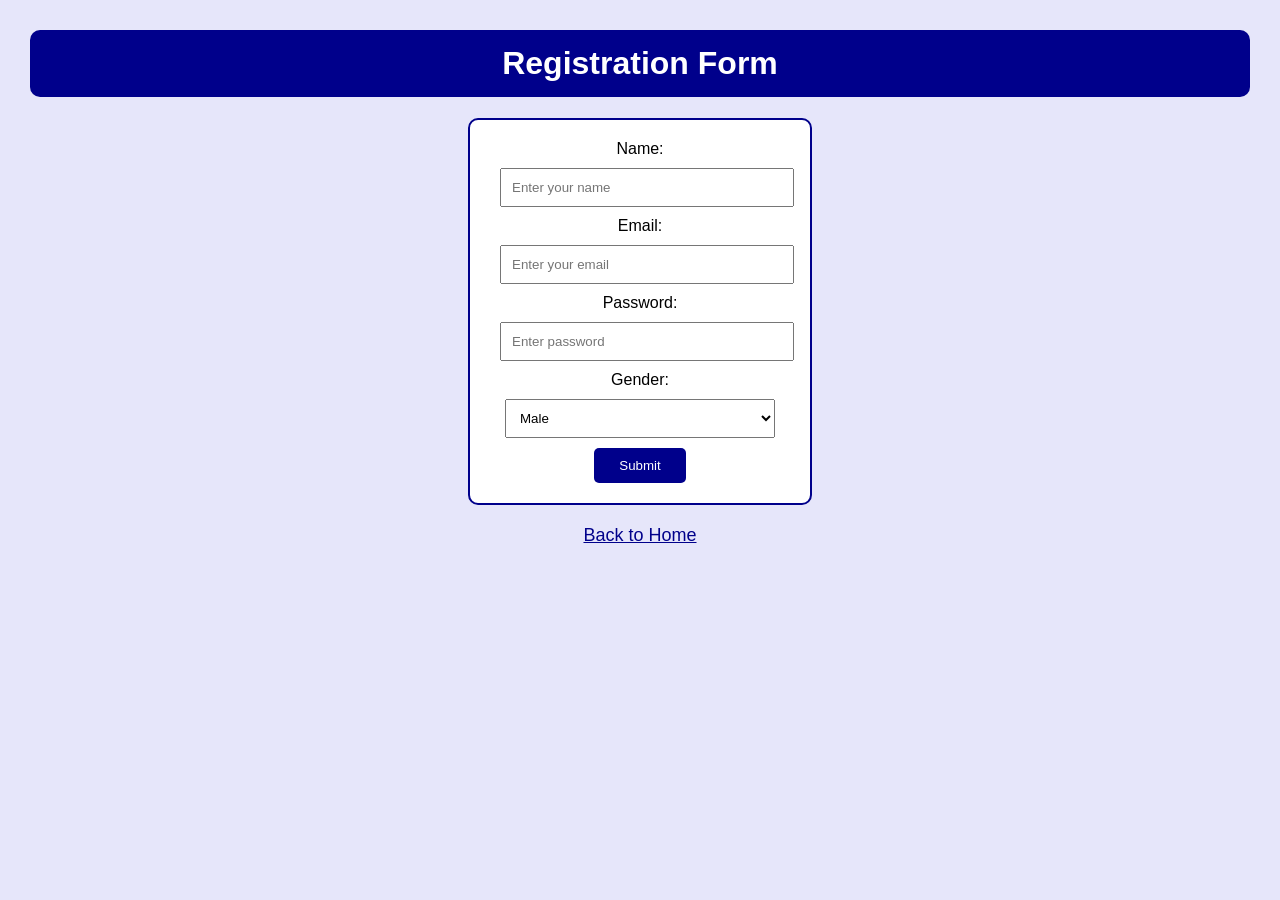
<file: form.html>
<!DOCTYPE html>
<html>
<head>
    <title>Registration Form</title>
    <link rel="stylesheet" href="styles.css">
</head>
<body>

    <h1>Registration Form</h1>

    <form action="thanks.html">

        <label>Name:</label>
        <input type="text" placeholder="Enter your name" required>

        <label>Email:</label>
        <input type="email" placeholder="Enter your email" required>

        <label>Password:</label>
        <input type="password" placeholder="Enter password" required>

        <label>Gender:</label>
        <select>
            <option>Male</option>
            <option>Female</option>
        </select>

        <button type="submit">Submit</button>

    </form>

    <a href="index.html">Back to Home</a>

</body>
</html>
</file>
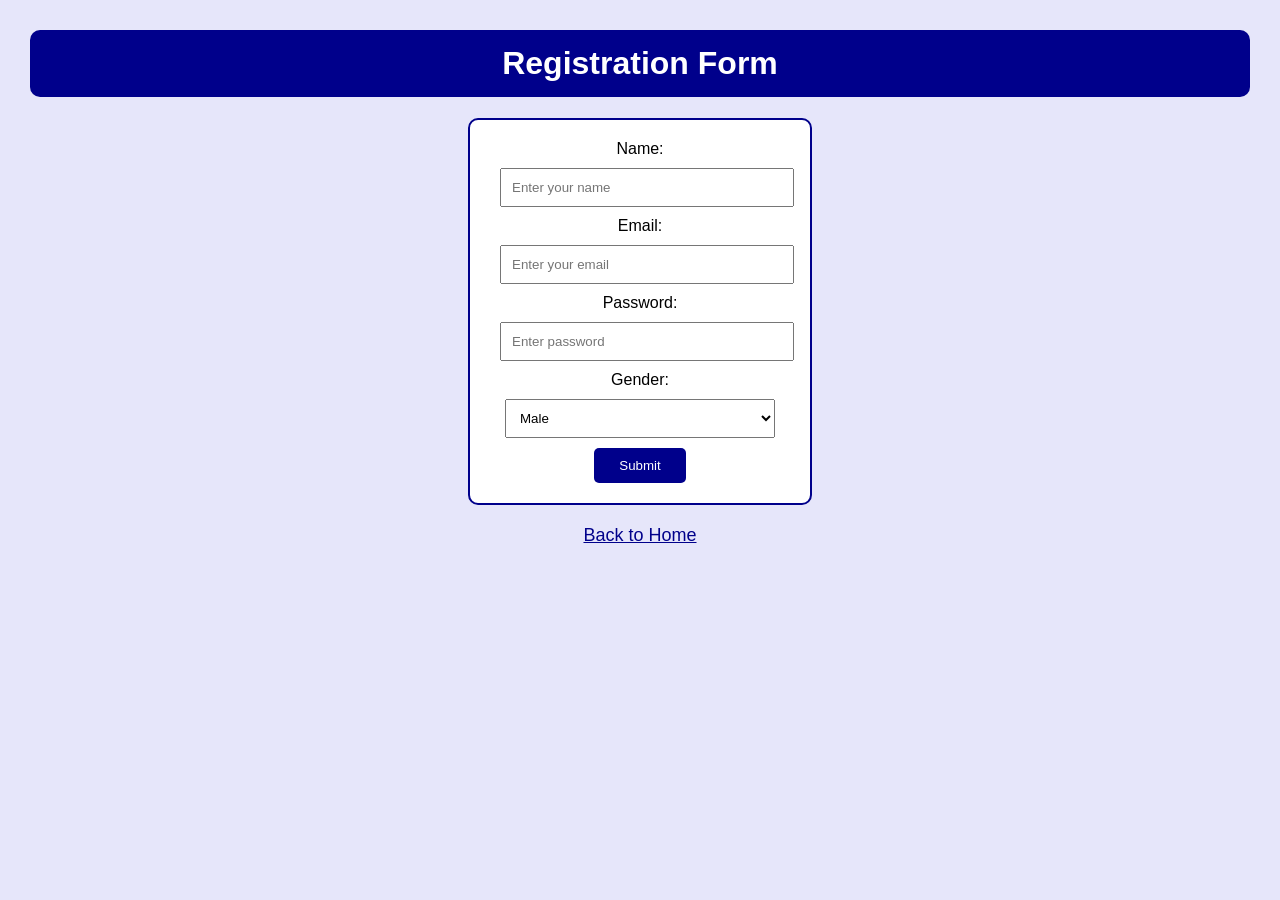
<file: from.html>
<!DOCTYPE html>
<html>
<head>
    <title>Registration Form</title>
    <link rel="stylesheet" href="styles.css">
</head>
<body>

    <h1>Registration Form</h1>

    <form action="thanks.html">

        <label>Name:</label>
        <input type="text" placeholder="Enter your name" required>

        <label>Email:</label>
        <input type="email" placeholder="Enter your email" required>

        <label>Password:</label>
        <input type="password" placeholder="Enter password" required>

        <label>Gender:</label>
        <select>
            <option>Male</option>
            <option>Female</option>
        </select>

        <button type="submit">Submit</button>

    </form>

    <a href="index.html">Back to Home</a>

</body>
</html>
</file>
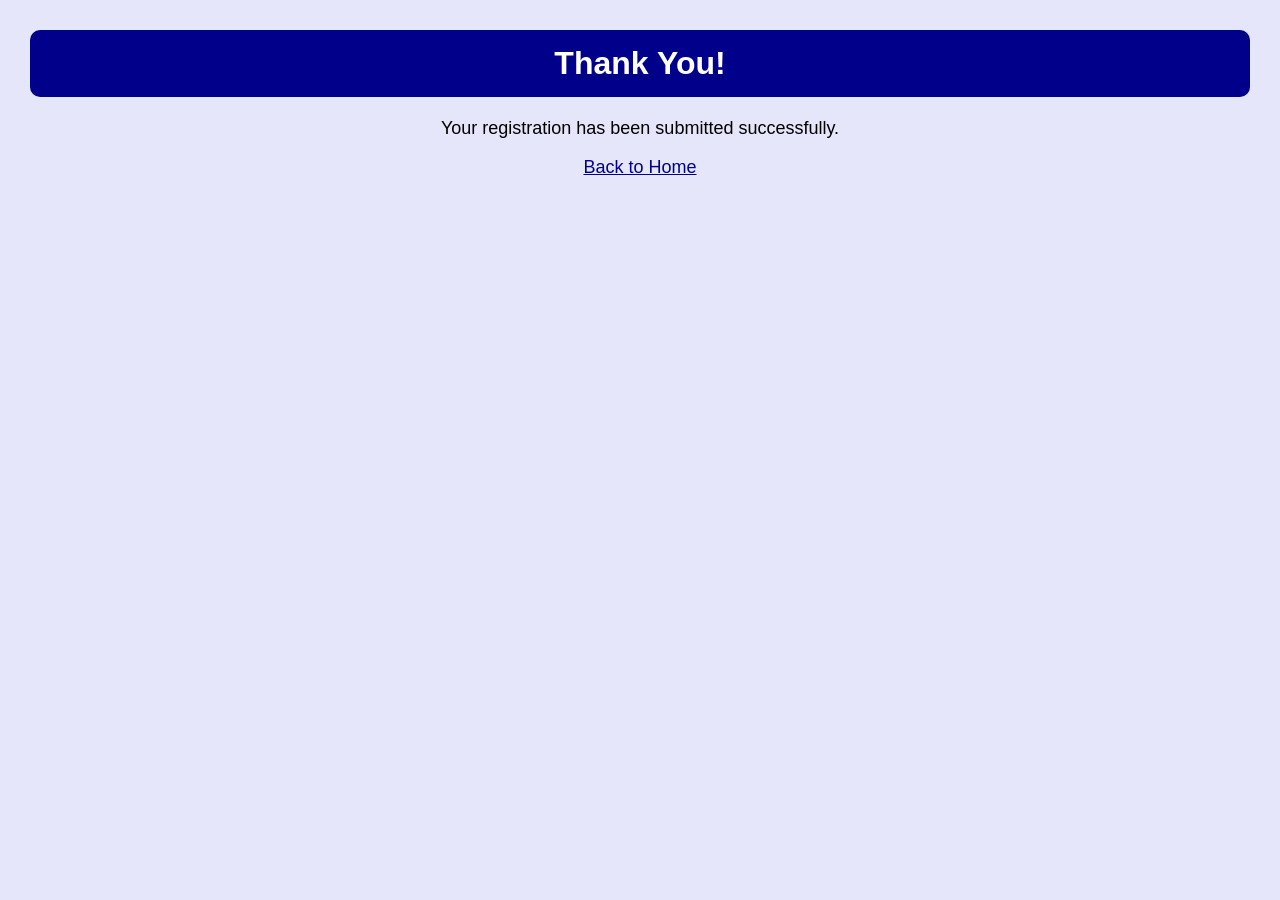
<file: thanks.html>
<!DOCTYPE html>
<html>
<head>
    <title>Thank You</title>
    <link rel="stylesheet" href="styles.css">
</head>
<body>

    <h1>Thank You!</h1>

    <p>Your registration has been submitted successfully.</p>

    <a href="index.html">Back to Home</a>

</body>
</html>
</file>
<file: styles.css>
body {
    background-color: lavender;
    font-family: Arial, sans-serif;
    text-align: center;
    margin: 30px;
}

h1 {
    color: white;
    background-color: darkblue;
    padding: 15px;
    border-radius: 10px;
}

h2 {
    color: darkblue;
}

p {
    font-size: 18px;
    color: black;
}

.profile {
    width: 150px;
    height: 150px;
    border-radius: 50%;
    border: 3px solid darkblue;
}

form {
    background-color: white;
    border: 2px solid darkblue;
    border-radius: 10px;
    padding: 20px;
    width: 300px;
    margin: 20px auto;
}

input, select {
    width: 90%;
    padding: 10px;
    margin: 10px;
}

button {
    background-color: darkblue;
    color: white;
    padding: 10px 25px;
    border: none;
    border-radius: 5px;
    cursor: pointer;
}

a {
    color: darkblue;
    font-size: 18px;
}
</file>
